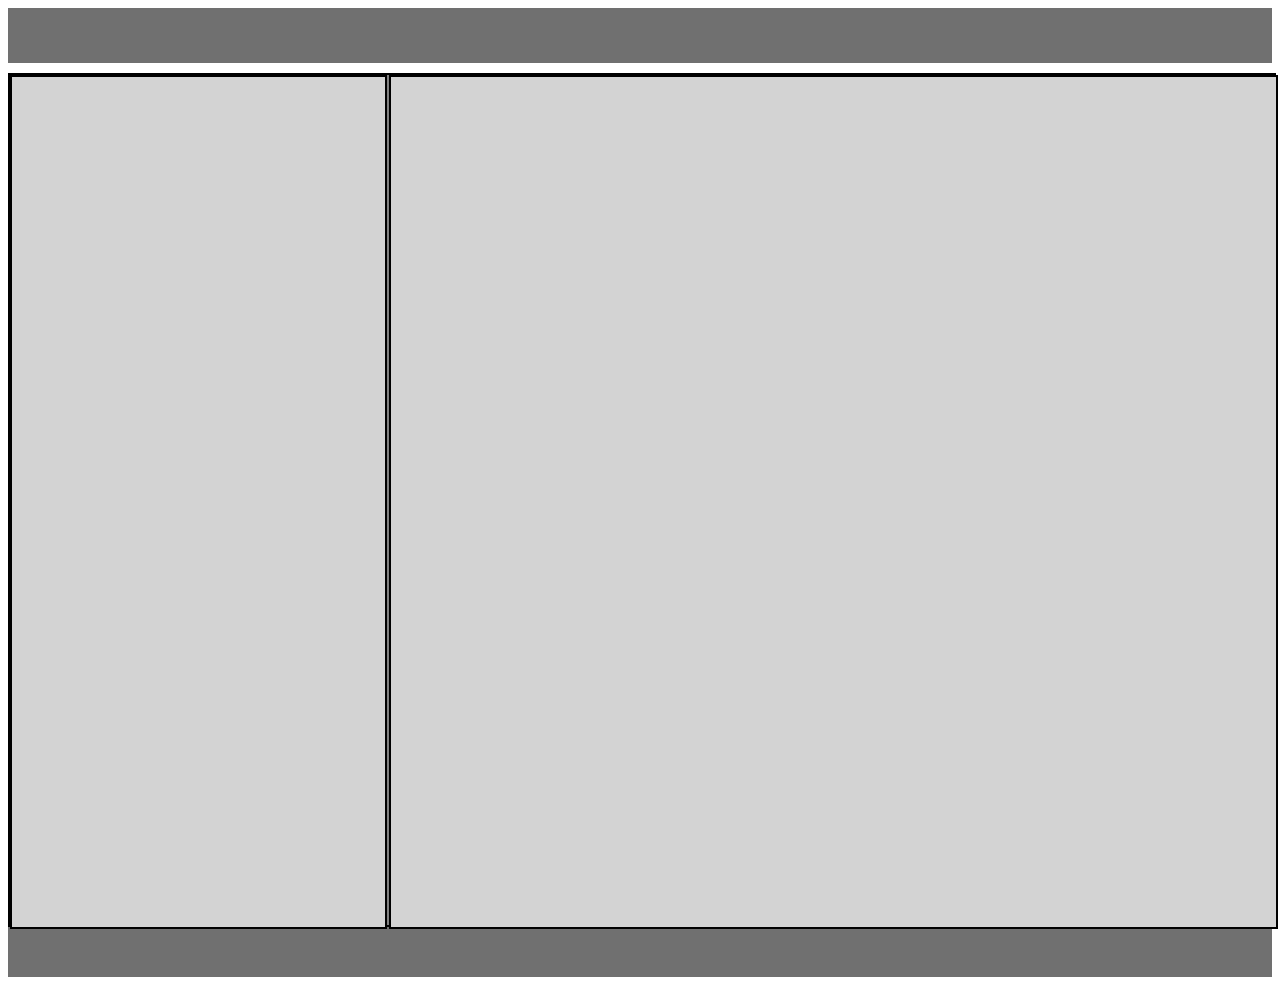
<file: page.html>
<!DOCTYPE html>
<html lang="en">
<head>
    <meta charset="UTF-8">
    <meta name="viewport" content="width=device-width, initial-scale=1.0">
    <title>Document</title>
    <link rel="stylesheet" href="style.css">
</head>
<body>
    <header class="header"></header>
    <nav></nav>
    <div class="asideandmain">
        <aside class="aside"></aside>
        <main class="main">
            <article></article>
            <figure></figure>
            <section></section>

        </main>

    </div>
    <footer></footer>
    
</body>
</html>
</file>
<file: style.css>
.{
    margin: 0;
    padding: 0;
}
.body{
    width: 100%;
    height: 100%;
}
.header
{
    background-color:rgba(0, 0, 0, 0.562);
    text-align: center;
    height: 55px;
    margin: 0;
    
}
header h1
{
  margin: 0%;
  color: rgba(255, 255, 255, 0.678);
}
header p
{
    margin: 0%;
    color: rgba(255, 255, 255, 0.678);
}
nav
{
    background-color:rgba(0, 0, 0, 0.562);
    display: flex;
    justify-content: space-around;
    margin-top: 5px;
    
}
a{
    color: rgba(255, 255, 255, 0.678); 
    text-decoration: none;
}
.asideandmain
{
    background-color: grey;
    width:100%;
    height: 850px;
    margin-top: 5px;
    border: 2px solid black;
    position: relative 

}
.aside{
    background-color: lightgray;
    width: 29.5%;
    height: 100%;
    border: 2px solid black;
    position: absolute;
    font-style: italic;

}
.main{
    background-color:lightgray;
    position: absolute;
    width: 70%;
    height: 100%;
    margin-left: 30%;
    border: 2px solid black;
    
}
.img{
    width: 100%;
}
footer
{
    width: 100%;
    height: 50px;
    background-color: rgba(0, 0, 0, 0.562);
    text-align: center;
    color: rgba(255, 255, 255, 0.678) ;
}
</file>
